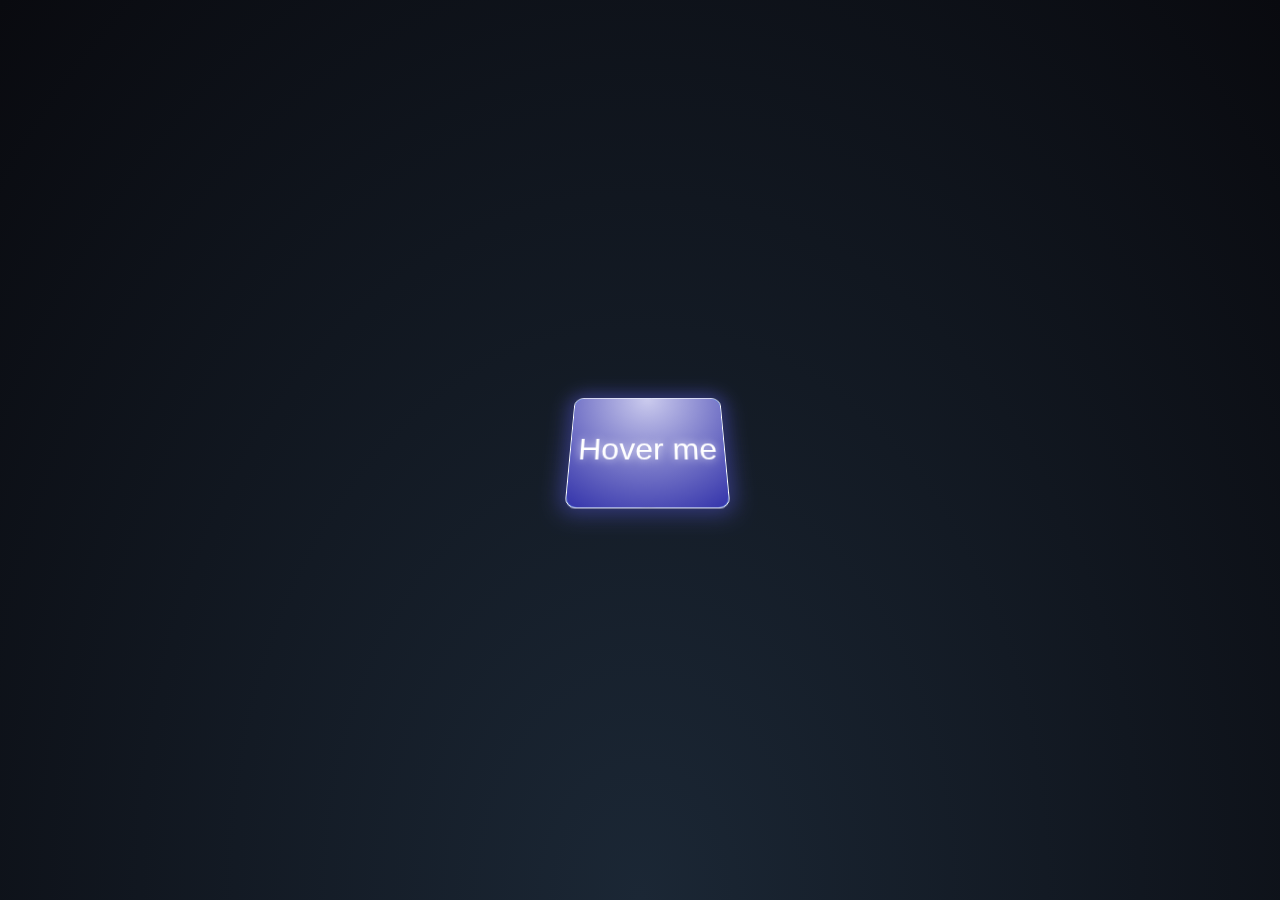
<file: project.html>
<!DOCTYPE html>
<html lang="en">
<head>
    <meta charset="UTF-8">
    <meta name="viewport" content="width=device-width, initial-scale=1.0">
    <link rel="stylesheet" href="style.css">
    <title>Document</title>
</head>
<body>
    <div class="all">

     


      <div class="leftest">
        <a href="https://madxgunman.github.io/Resturant-website/" target="_blank">
        <div class="text">Resturant-website</div>
      </a>
      </div>
        <div class="lefter">
          <a href="https://madxgunman.github.io/GUNBOT/" target="_blank">
          <div class="text">Virtual-assistant</div>
        </a>
        </div>
        <div class="left">
          <a href="https://madxgunman.github.io/hotel-booking/" target="_blank">
          <div class="text">Hotel-booking</div>
        </a>
        </div>

        <div class="dn">
          <a href="https://madxgunman.github.io/chat-bot-stom/" target="_blank">
          <div class="text">Ai Chatbot V1</div>
        </a>
        </div>
  

        <div class="center">
          <div class="explainer"><span>Hover me</span></div>
          </div>


          <div class="up">
            <a href="https://chat-with-gunbot.netlify.app/" target="_blank">
            <div class="text">Ai Chatbot V2</div> 
          </a>
          </div>
    
          <div class="cen2">
            <a href="https://ansarisouaib.netlify.app/" target="_blank">
            <div class="text">My Portfolio website</div>
          </a>
          </div>

        <div class="right">
          <a href="https://madxgunman.github.io/SPU_WEATHER_PROJECT/" target="_blank">
          <div class="text">Weather-forcasting</div>
        </a>
        </div>

        

        <div class="righter">
          <a href="https://madxgunman.github.io/Stick-hero-game/" target="_blank">
          <div class="text">Stick-hero-game</div>
        </a>
        </div>
        <div class="rightest">
          <a href="https://madxgunman.github.io/SNAKE-GAME/" target="_blank">
          <div class="text">Snake-Game</div>
        </a>
        </div>
        </div>
</body>
</html>
</file>
<file: style.css>
body {
  padding-left: 1em;
  padding: auto;
  margin: auto;
  font-family: "Raleway", sans-serif;
  background-image: radial-gradient(circle at center, #899Dc4, #495D84);
  background-size: cover;
  background-repeat: no-repeat;
  height: 100vh;
  overflow: hidden; 
  display: flex;
  justify-content: space-around;
  align-items: center;
  background: radial-gradient(ellipse at bottom, #1b2735, #090a0f);
  font-weight: 300;
}

.all {
  justify-content: space-around;
  display: flex;
  perspective: 10px;
  transform: perspective(300px) rotateX(20deg);
  will-change: perspective;
  perspective-origin: center center;
  transition: all 1.3s ease-out;
  justify-content: center;
  transform-style: preserve-3d;
}

.all:hover {
  perspective: 1000px;
  transition: all 1.3s ease-in;
  transform: perspective(10000px) rotateX(0deg);
}

.all:hover .text {
  opacity: 1;
}

.all:hover > div {
  opacity: 1;
  transition-delay: 0s;
}

.all:hover .explainer {
  opacity: 0;
}








.leftest, .left, .center, .right, .lefter, .righter, .rightest, .up, .dn, .cen2 {
  width: 12vw;
  height: 9vw;
  transform-style: preserve-3d;
  border-radius: 10px;
  border: 1px solid #fff;
  box-shadow: 0 0 20px 5px rgba(100, 100, 255, 0.4);
  opacity: 0;
  transition: all 0.3s ease;
  transition-delay: 1s;
  position: relative;
  background-position: center center;
  background-size: contain;
  background-repeat: no-repeat;
  background-color: rgb(85, 124, 221);
  cursor: pointer;
  background-blend-mode: color-burn;
}

.left:hover, .center:hover, .right:hover, .lefter:hover, .righter:hover, .leftest:hover, .rightest:hover, .up:hover, .dn:hover, .cen2:hover {
  box-shadow: 0 0 30px 10px rgb(156, 34, 183);
  background-color: #ccf;
}

.text {
  transform: translateY(30px);
  opacity: 0;
  transition: all 0.3s ease;
  bottom: 0;
  left: 5px;
  position: absolute;
  will-change: transform;
  color: #ffffff;
  text-shadow: 0 0 5px rgba(100, 100, 255, 0.6);
}





.leftest {
  transform: translateX(-90px) translateZ(-75px) rotateY(-10deg);
  background-image: url(https://cdn0.iconfinder.com/data/icons/lifestyle-entertainment-vol-2-outline/512/cutlery_menu_tableware_restaurant-512.png);
}

.leftest a {
  display: block;
  height: 100%;
  width: 100%;
  text-decoration: none; /* Optional: removes underline from links */
}

.lefter {
  transform: translateX(-60px) translateZ(-50px) rotateY(-10deg);
  background-image: url(https://cdn0.iconfinder.com/data/icons/future-technology-49/66/77_virtual_personal_shopping_assistants_virtual_assistant_personal_shopping_personal_VA-512.png);
}

.lefter a {
  display: block;
  height: 100%;
  width: 100%;
  text-decoration: none; /* Optional: removes underline from links */
}

.left {
  transform: translateX(-30px) translateZ(-25px) rotateY(-5deg);
  background-image: url(https://cdn1.iconfinder.com/data/icons/airport-31/64/hotel-motel-booking-hostel-travel-512.png);
}

.left a {
  display: block;
  height: 100%;
  width: 100%;
  text-decoration: none; /* Optional: removes underline from links */
}

.center {
  opacity: 1;
  background-image: url(gunman.png);
}

.right {
  transform: translateX(30px) translateZ(-25px) rotateY(5deg);
  background-image: url(https://cdn1.iconfinder.com/data/icons/smart-farm-44/64/CLIMATE_MONITORING-rain-sensor-weather_forecast-sun-512.png);
}

.right a {
  display: block;
  height: 100%;
  width: 100%;
  text-decoration: none; /* Optional: removes underline from links */
}

.righter {
  transform: translateX(60px) translateZ(-50px) rotateY(10deg);
  background-image: url(https://ananyatewari.github.io/Stick-Hero-Game/assets/hero.png);
}

.righter a {
  display: block;
  height: 100%;
  width: 100%;
  text-decoration: none; /* Optional: removes underline from links */
}

.rightest {
  transform: translateX(90px) translateZ(-75px) rotateY(10deg);
  background-image: url(https://cdn0.iconfinder.com/data/icons/play-game/64/1_game_snake_arcade_gameboy_classic-512.png);
}

.rightest a {
  display: block;
  height: 100%;
  width: 100%;
  text-decoration: none; /* Optional: removes underline from links */
}

.explainer {
  font-weight: 300;
  font-size: 2rem;
  color: #fff;
  transition: all 0.6s ease;
  width: 100%;
  height: 100%;
  background-color: #303050;
  background-image: radial-gradient(circle at center top, #cce, #33a);
  border-radius: 10px;
  text-shadow: 0 0 10px rgba(255, 255, 255, 0.8);
  display: flex;
  justify-content: center;
  align-items: center;
}

.ref {
  background-color: #000;
  background-image: linear-gradient(to bottom, #d80, #c00);
  border-radius: 3px;
  padding: 7px 10px;
  position: absolute;
  font-size: 16px;
  bottom: 10px;
  right: 10px;
  color: #fff;
  text-decoration: none;
  text-shadow: 0 0 3px rgba(0, 0, 0, 0.4);
}

.ref::first-letter {
  font-size: 12px;
}/*# sourceMappingURL=style.css.map */


















/* css for up and down */



.up {
  position: absolute;
  transform: translateX(0) translateY(-200px) translateY(0px) translateZ(-25px) rotatex(10deg);
  /* transform: translateY(30px) translateZ(-25px) rotateX(-5deg); */
  background-image: url(https://cdn3.iconfinder.com/data/icons/chatbot-outline-1/64/3-ai_base_bot-512.png);
}
.up a {
  display: block;
  height: 100%;
  width: 100%;
  text-decoration: none; /* Optional: removes underline from links */
} 



.dn {
  position: absolute;
  transform: translateX(0) translateY(200px) translateY(0px) translateZ(-25px) rotateX(-10deg);
  /* transform: translateY(30px) translateZ(-25px) rotateX(-5deg); */
  background-image: url(https://cdn4.iconfinder.com/data/icons/artificial-intelligence-262/32/icon_chat_bot_chatbot_artificial_Intelligence_AI_person_interaction-55-512.png);
}
.dn a {
  display: block;
  height: 100%;
  width: 100%;
  text-decoration: none; /* Optional: removes underline from links */
}



.cen2 {
  position: absolute;
  transform: translateX(-200) translateY(0px) translateY(0px) translateZ(-25px) rotatex(10deg);
  /* transform: translateY(30px) translateZ(-25px) rotateX(-5deg); */
  background-image: url(https://cdn2.iconfinder.com/data/icons/type-of-website-filled-outline/340/ui_page_browser_website_portfolio_interface-512.png);
}
.cen2 a {
  display: block;
  height: 100%;
  width: 100%;
  text-decoration: none; /* Optional: removes underline from links */
}
</file>
